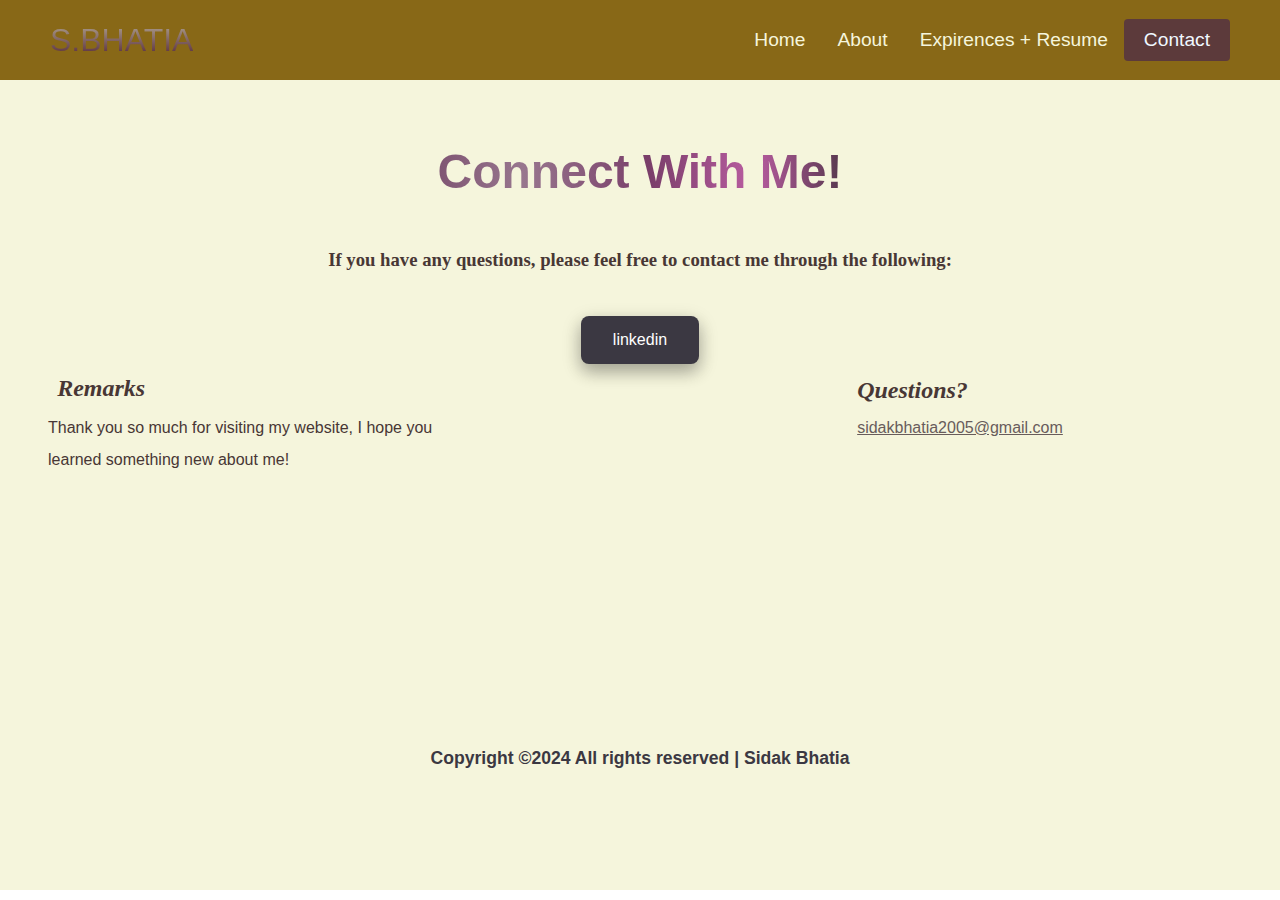
<file: footer.html>
<!DOCTYPE html>
<html lang="en">
<head>
    <meta charset="UTF-8">
    <meta name="viewport" content="width=device-width, initial-scale=1.0">
    <title>Sidak Bhatia</title>
    <link rel="stylesheet" href="styles.css">
</head>
<body>
    <nav class="navbar">
        <div class="navbar__container">
            <a href="/" id="navbar__logo">S.BHATIA</a>
            <div class="navbar__toggle" id="mobile-menu">
                <span class="bar"></span>
                <span class="bar"></span>
                <span class="bar"></span>
            </div>
            <ul class="navbar__menu">
                <li class="navbar__item">
                    <a href="/" class="navbar__links">
                     Home   
                    </a>
                </li>
                <li class="navbar__item">
                    <a href="/about.html" class="navbar__links">
                    About
                    </a>
                </li>
                <li class="navbar__item">
                    <a href="projects.html" class="navbar__links">
                     Expirences + Resume   
                    </a>
                </li>
                <li class="navbar__btn">
                    <a href="footer.html" class="button">
                     Contact   
                    </a>
                </li>
            </ul>
        </div>
    </nav>
   

 
<!--Connect section-->

<div class="footer">
    <h1>Connect With Me!</h1>
    <h4>|</h4>
    <h3>If you have any questions, please feel free to contact me through the following:</h3>
    <a href="http://www.linkedin.com/in/sidakb">
        <button>linkedin</button>
    </a>
    <div class="footer__container">
        <div class="footer1__content">
            <h2>Remarks</h2>
            <p>Thank you so much for visiting my website, I hope you learned something new about me!</p>
        </div>
        <div class="footer2__content">
            <h2>Questions?</h2>
            <p>
                <a href=mailto:sidakbhatia2005@gmail.com?bcc="sidakbhatia2005@gmail.com">sidakbhatia2005@gmail.com</a>
            </p>
        </div>
    </div>
</div>

<!--copyright section-->
<div class="copyright">
    <h5>Copyright ©2024 All rights reserved | Sidak Bhatia</h5>
</div>
    

    <script src= "app.js"></script>
</body>
</html>
</file>
<file: styles.css>
*{
    box-sizing: border-box;
    margin:0;
    padding:0;
    font-family: 'Kumbh Sans', sans-serif; 
}

.navbar {
    background:rgb(136, 104, 23) ;
    height: 80px;
    display: flex;
    justify-content: center;
    align-items: center;
    font-size: 1.2rem;
    position: sticky;
    top: 0;
    z-index: 999;
}

.navbar__container {
    display: flex;
    justify-content: space-between;
    height: 80px;
    z-index: 1;
    width: 100%;
    max-width: 1300px;
    margin: 0 auto;
    padding: 0 50px;
}

#navbar__logo {
    background-color:lightslategrey;
    background-image: linear-gradient(to top, rgba(29, 11, 24, 0.766) 0%, rgb(66, 15, 41) 20%,rgb(177, 165, 144) 72%, rgb(214, 174, 104) 100%);
    background-size: 100%;
    -webkit-background-clip: text;
    -moz-background-clip: text;
    -webkit-text-fill-color: transparent;
    -moz-text-fill-colour: transparent;
    display: flex;
    align-items: center;
    cursor: pointer;
    text-decoration: none;
    font-size: 2rem;

}

.fa-gem{
    margin-right: 0.5rem ;
}

.navbar__menu{
    display: flex;
    align-items: center;
    list-style: none;
    text-align: center;

}

.navbar__item{
    height: 80px;
}

.navbar__links{
    color: beige;
    display: flex;
    align-items: center;
    justify-content: center;
    text-decoration: none;
    padding: 0 1rem;
    height: 100%;
}

.navbar_btn {
    display: flex;
    justify-content: center;
    align-items: center;
    padding: 0 1rem;
    width: 100%;
}

.button{
    display: flex;
    justify-content: center;
    align-items: center;
    text-decoration: none;
    padding: 10px 20px;
    height: 100%;
    width: 100%;
    border: none;
    outline: none;
    border-radius: 4px;
    background:rgba(78, 45, 70, 0.766);
    color: aliceblue;
}

.button:hover{
    background: rgb(171, 125, 9);
    transition: all 0.3s ease;
}

.navbar__links:hover{
    color: rgb(171, 125, 9);
    transition: all 0.3s ease;
}

@media screen and (max-width: 960px) {
    .navbar__container {
        display: flex;
        justify-content: space-between;
        height: 80px;
        z-index: 1;
        width: 100%;
        max-width: 1300px;
        padding: 0;
    }
    
    .navbar__menu{
        display: grid;
        grid-template-columns: auto;
        margin: 0;
        width: 100%;
        position: absolute;
        top: -1000px;
        opacity: 0;
        transition:all 0.5s ease ;
        height: 50vh;
        z-index: -1;
        background: black;
    }

    .navbar__menu.active {
        background: black;
        top: 100%;
        opacity: 1;
        transition: all 0.5s ease;
        z-index: 99;
        height: 50vh;
        font-size: 1.6rem;
    }

    #navbar__logo {
        padding-left: 25px;
    }

    .navbar__toggle .bar {
        width: 25px;
        height: 3px;
        margin: 5px auto;
        transition: all 0.3s ease-in-out;
        background: white;
    }

    .navbar__item{
        width: 100%;
    }

    .navbar__links{
        text-align: center;
        padding: 2rem;
        width: 100% ; 
        display: table;
    }

    #mobile-menu{
        position: absolute;
        top: 20%;
        right: 5%;
        transform: translate(5%, 20%);
    }

    .navbar_btn{
        padding-bottom: 2rem;
    }

    .button{
        display: flex;
        justify-content: center;
        align-items: center;
        width: 80%;
        height: 80px;
        margin: 0;
    }

    .navbar__toggle .bar{
        display: block;
        cursor: pointer;
    }

    #mobile-menu.is-active .bar:nth-child(2){
        opacity: 0;
    }
   
    #mobile-menu.is-active .bar:nth-child(1){
        transform: translateY(8px) rotate(45deg);
    }

    #mobile-menu.is-active .bar:nth-child(3){
        transform: translateY(-8px) rotate(-45deg);
    }

}

/* hero section CSS*/

.main__container{
    display: grid;
    grid-template-columns: 1fr 1fr;
    align-items: center;
    justify-self: center;
    margin: 0 auto;
    height: 80vh;
    background-color: beige;
    z-index: 1;
    width: 100%;
    max-width: 1500px;
    padding: 0 40px;
}

.main__content{
    align-items: center;
}

.main__content h1 {
    font-size: 4rem;
    text-align: center;
    background-color: rgb(184, 144, 43);
    background-image: linear-gradient(to top, rgba(78, 45, 70, 0.766) 0%, lightslategrey 100% );
    background-size: 100%;
    -webkit-background-clip: text;
    -moz-background-clip: text;
    -webkit-text-fill-color: transparent;
    -moz-text-fill-colour: transparent;
    
}

.main__content h2 {
    font-size: 2rem;
    text-align: center;
    background-color: rgb(184, 144, 43);
    background-image: linear-gradient(to top, #351e2fc3 0%, #351e2fc3 100% );
    background-size: 100%;
    -webkit-background-clip: text;
    -moz-background-clip: text;
    -webkit-text-fill-color: transparent;
    -moz-text-fill-colour: transparent;
    
}

.main__content h3 {
    font-size: 2rem;
    text-align: center;
    background-color: rgb(184, 144, 43);
    background-image: linear-gradient(to top, beige 0%, beige 100% );
    background-size: 100%;
    -webkit-background-clip: text;
    -moz-background-clip: text;
    -webkit-text-fill-color: transparent;
    -moz-text-fill-colour: transparent;

}

.main__content p {
    font-size: 1rem;
    text-align: center;
    background-color: rgb(184, 144, 43);
    background-image: linear-gradient(to top, #483735 0%, #483735 100% );
    background-size: 100%;
    -webkit-background-clip: text;
    -moz-background-clip: text;
    -webkit-text-fill-color: transparent;
    -moz-text-fill-colour: transparent;
    font-weight: 700;
    margin-left: 40rem;
    margin-right: 40rem;
    

}

.main__btn{
    font-size: 1rem;
    text-align: center;
    background-image: linear-gradient(to top,rgb(171, 125, 9) 0%, rgb(171, 125, 9) 100% );
    padding: 14px 32px;
    border: none;
    border-radius: 5px;
    color: aliceblue;
    margin-top: 2rem;
    cursor: pointer;
    position: relative;
    transition: all 0.35s;
    outline: none;
    margin-left: 40rem;
    margin-right: 40rem;
}

.main__btn a{
    position: relative;
    z-index: 2;
    color: aliceblue;
    text-decoration: none;
}

.main__btn::after{
    position: absolute;
    content: '';
    top: 0;
    left: 0;
    width: 0;
    height: 100%;
    background: rgba(197, 148, 184, 0.766);
    transition: all 0.35s;
    border-radius: 4px;
}

.main__btn:hover{
    color: aliceblue;
}

.main__btn:hover:after{
    width: 100%;
}

.main_img--container{
    text-align: center;
}



/*media look*/

@media screen and (max-width:768px){
    .main__container{
        display: grid;
        grid-template-columns: auto;
        align-items: center;
        justify-self: center;
        width: 100%;
        margin: 0 auto;
        height: 95vh;
    }
    
    .main__content{
        text-align: center;
        margin-bottom: 4rem;
    }

    .main__content h1{
        font-size: 2.5rem;
        margin-top: 2rem;
        margin-left: 50rem;
    }

    .main__content p{
        font-size: 1.5rem;
        margin-top: 1rem;
        margin-left: 1%;
    }
    
}

/* about me section*/

.aboutme {
    background: beige;
    display: flex;
    flex-direction: column;
    align-items: center;
    height: 100vh;
}

.aboutme h1{
    background-color: beige;
    background-image: linear-gradient(to right, beige 0%, beige 100%);
    background-size: 100%;
    margin-bottom: 5rem;
    font-size: 4rem;
    -webkit-background-clip: text;
    -moz-background-clip: text;
    -webkit-text-fill-color: transparent;
    -moz-text-fill-colour: transparent;
}

.aboutme h2{
    background-color: rgba(78, 45, 70, 0.766);
    background-image: linear-gradient(to right, rgba(78, 45, 70, 0.766) 0%, rgba(130, 83, 118, 0.766) 0%, rgba(162, 126, 153, 0.766) 21%, rgba(122, 52, 105, 0.766) 52%,rgba(205, 92, 177, 0.766)78%,rgba(78, 45, 70, 0.766) 100%);
    background-size: 100%;
    margin-bottom: 5rem;
    font-size: 2.5rem;
    -webkit-background-clip: text;
    -moz-background-clip: text;
    -webkit-text-fill-color: transparent;
    -moz-text-fill-colour: transparent;
}

.aboutme p{
    font-weight: 30;
    font-style: italic;
    font-family: Georgia, 'Times New Roman', Times, serif;
    line-height: 2;
    align-items:left ;
    text-align: left;
    color: #483735;
    margin-right: 50%;
    margin-left: 20%;
}
.main_img--container{
    box-shadow: 2px 2px 4px rgba(0, 0, 0, 0.4);
}
.services__container{
    display: flex;
    justify-content: center;
    flex-wrap: wrap;
}

#main__img{
    height: 30%;
    width: 20%;
}

#main__img{
    height: 300px;
    width: 200px ;
    margin-left: 90%;
    margin-top: -90%;
}



.projects {
    background: beige;
    background-color: linear-gradient(to right, rgb(171, 125, 9) 55%, #131313, 100%);
    display: flex;
    flex-direction: column;
    align-items: center;
    height: 100vh;
}

.projects h1{
    background-color: rgba(78, 45, 70, 0.766);
    background-image: linear-gradient(to right, rgba(78, 45, 70, 0.766) 0%, rgba(130, 83, 118, 0.766) 0%, rgba(162, 126, 153, 0.766) 21%, rgba(122, 52, 105, 0.766) 52%,rgba(205, 92, 177, 0.766)78%,rgba(78, 45, 70, 0.766) 100%);
    background-size: 100%;
    margin-bottom: 5rem;
    font-size: 2.5rem;
    -webkit-background-clip: text;
    -moz-background-clip: text;
    -webkit-text-fill-color: transparent;
    -moz-text-fill-colour: transparent;   
}

.projects__container{
    display: flex;
    justify-content: center;
    flex-wrap: wrap;
}

.projects__card{
    margin: 4rem;
    height: 30px;
    width: 20px;
    border-radius: 4px;
    background-image: linear-gradient(to bottom,rgba(0,0,0,0) 0%,rgba(17,17,17,0.6), 100% ), url('/images/co2.jpeg');
    background-size: cover;
    position: relative;
    color: #592929;
}

.projects__card h2{
    margin-left: -35rem;
    margin-top: -3rem;
}

#project__img{
    height: 80%;
    width: 70%;
}

#project__img{
    height: 330px;
    width: 280px ;
    margin-top: -4.5rem;
    margin-left: -38rem;
}

#project__img:hover{
    transform: scale(1.075);
    transition: 0.2s ease in;
    cursor: pointer;
}

.projects__container{
    display: flex;
    justify-content: center;
    flex-wrap: wrap;
}

.projects2__card{
    margin: 4rem;
    height: 30px;
    width: 20px;
    border-radius: 4px;
    background-image: linear-gradient(to bottom,rgba(0,0,0,0) 0%,rgba(17,17,17,0.6), 100% ), url('/images/mouse.jpg');
    background-size: cover;
    position: relative;
    color: #592929;
}

.projects2__card h2{
    margin-left: 30rem;
    margin-top: -13.4rem;
    
}

#project2__img{
    height: 80%;
    width: 70%;
}

#project2__img{
    height: 330px;
    width: 280px ;
    margin-top: -20rem;
    margin-left: 64rem;
}

#project2__img:hover{
    transform: scale(1.075);
    transition: 0.2s ease in;
    cursor: pointer;
}


.project__content{
    align-items: center;
}

.project__content button{
    background-color: #3b3842; 
    border: none;
    color: white;
    padding: 15px 32px;
    text-align: center;
    text-decoration: none;
    display: inline-block;
    font-size: 16px;
    cursor: pointer;
    margin-right: 15rem;
    margin-left: 26rem;
    border-radius: 8px;
    box-shadow: 0 8px 16px 0 rgba(0,0,0,0.2), 0 6px 20px 0 rgba(0,0,0,0.19);
    
}

.project__content h3{
    font-size: 2rem;
    font-family: Georgia, 'Times New Roman', Times, serif;
    color: #592929;
    margin-right: 15rem;
    margin-left: 18rem;
    margin-top: -15rem;
    border-radius: 8px;
}

.project__content h5{
    font-size: 1rem;
    font-family: Georgia, 'Times New Roman', Times, serif;
    color: #4b4747;
    margin-right: 15rem;
    margin-left: 15rem;
    line-height: 2.5rem;
}




.skills {
    background: beige;
    background-color: linear-gradient(to right, rgb(171, 125, 9) 55%, #131313, 100%);
    display: flex;
    flex-direction: column;
    align-items: center;
    height: 100vh;
}


.skills h1{
    background-color: rgba(78, 45, 70, 0.766);
    background-image: linear-gradient(to right, rgba(78, 45, 70, 0.766) 0%, rgba(130, 83, 118, 0.766) 0%, rgba(162, 126, 153, 0.766) 21%, rgba(122, 52, 105, 0.766) 52%,rgba(205, 92, 177, 0.766)78%,rgba(78, 45, 70, 0.766) 100%);
    background-size: 100%;
    margin-bottom: 3rem;
    font-size: 3rem;
    -webkit-background-clip: text;
    -moz-background-clip: text;
    -webkit-text-fill-color: transparent;
    -moz-text-fill-colour: transparent;
}

.skills__btn{
    font-size: 1rem;
    text-align: center;
    background-image: linear-gradient(to top,rgb(171, 125, 9) 0%, rgb(171, 125, 9) 100% );
    padding: 14px 32px;
    border: none;
    border-radius: 5px;
    color: aliceblue;
    margin-top: 2rem;
    cursor: pointer;
    position: relative;
    transition: all 0.35s;
    outline: none;
    margin-left: 40rem;
    margin-right: 40rem;
}

.skills__card{
    margin-left: -2rem;
}

.skills2__card{
    margin-left: -2rem;
    margin-bottom: 4rem;
}

.skills3__card{
    margin-left: 15rem;
    margin-right: 13rem;
    margin-top: -14rem;
}

.skills4__card{
    margin-left: 15rem;
    margin-right: 13rem;
    margin-top: 0.5rem;
}

.skills5__card{
    margin-left: 38rem;
    margin-top: -10.5rem;
}

.skills6__card{
    margin-left: 38rem;
    margin-top: 1rem;
}

.skills7__card{
    margin-left: 58rem;
    margin-top: -11.5rem;
}

.skills8__card{
    margin-left: 58rem;
    margin-top: 0.7rem;
}


.footer {
    background-color: beige;
    background-color: linear-gradient(to right, rgb(171, 125, 9), #131313);
    display: flex;
    flex-direction: column;
    align-items: center;
    height: 60vh;
}

.footer h1{
    background-color: rgba(78, 45, 70, 0.766);
    background-image: linear-gradient(to right, rgba(78, 45, 70, 0.766) 0%, rgba(130, 83, 118, 0.766) 0%, rgba(162, 126, 153, 0.766) 21%, rgba(122, 52, 105, 0.766) 52%,rgba(205, 92, 177, 0.766)78%,rgba(78, 45, 70, 0.766) 100%);
    background-size: 100%;
    font-size: 3rem;
    font-weight: 5rem;
    -webkit-background-clip: text;
    -moz-background-clip: text;
    -webkit-text-fill-color: transparent;
    -moz-text-fill-colour: transparent;
    margin-top: 4rem;
}

.footer h4{
   color: beige;
   font-size: 0.3rem;
}

.footer h3{
    line-height: 7rem;
    text-align: center;
    align-items: center;
    font-family:Georgia, 'Times New Roman', Times, serif;
    color: #483735;
}

.footer h5{
    color:#483735;
    font-size: 1rem;
    
 }

.footer1__content h2{
    line-height: 3rem;
    margin-left: -10rem;
    font-family:Georgia, 'Times New Roman', Times, serif;
    font-style: oblique;
    color: #483735;
}

.footer1__content p{
    line-height: 2rem;
    align-items:left ;
    text-align: left;
    color: #483735;
    margin-right: 70%;
    margin-left: -20%;
    
}

.footer2__content h2{
    margin-left: 40rem;
    margin-top: -6.2rem;
    font-family:Georgia, 'Times New Roman', Times, serif;
    font-style: oblique;
    color: #483735;
}

.footer2__content p{
    line-height: 3rem;
    margin-left: 40rem;

}

.footer2__content a{
    color: #685c5b;
}

.footer button {
    background-color: #3b3842; 
    border: none;
    color: white;
    padding: 15px 32px;
    text-align: center;
    text-decoration: none;
    display: inline-block;
    font-size: 16px;
    cursor: pointer;
    border-radius: 8px;
    box-shadow: 0 8px 16px 0 rgba(0,0,0,0.2), 0 6px 20px 0 rgba(0,0,0,0.19);
  }

  .copyright {
    background-color: beige;
    background-color: linear-gradient(to right, rgb(171, 125, 9), #131313);
    display: flex;
    flex-direction: column;
    align-items: center;
    height: 30vh;
}

  .copyright h5{
    color: #3b3842;
    font-size: 1.1rem;
    font-family:Arial, Helvetica, sans-serif;
    margin-top: 4rem;
  }

  .projects h1{
    margin-top: 4rem;
  }

  .otherDetails {
    background-color: beige;
    background-color: linear-gradient(to right, rgb(171, 125, 9), #131313);
    display: flex;
    flex-direction: column;
    align-items: center;
    height: 25vh;
  }

  .blue-rectangle{
    background-color:#c3a055;
    border-radius: 8px;
    width:800px;
    height:350px;
    padding-left: 2rem;
    padding-right: 2rem;
    padding-top: 1rem;
    padding-bottom: 1rem;

  }

  .blue-rectangle h1{
    color:#fdead0;
    line-height: 2rem;
    font-family:'Franklin Gothic Medium', 'Arial Narrow', Arial, sans-serif;
  }

  .blue-rectangle h2{
    color:#3e2e2e;
    line-height: 2rem;
    font-size: 1rem;
    font-family: Georgia, 'Times New Roman', Times, serif;
    font-style: italic;
  }

  .blue-rectangle h3{
    color:#582039;
    font-size: 1rem;
    font-family:'Franklin Gothic Medium', 'Arial Narrow', Arial, sans-serif;
    font-style:inherit;
    line-height: 2rem;
  }

  .copyright h5{
    margin-top: 8rem;
  }
</file>
